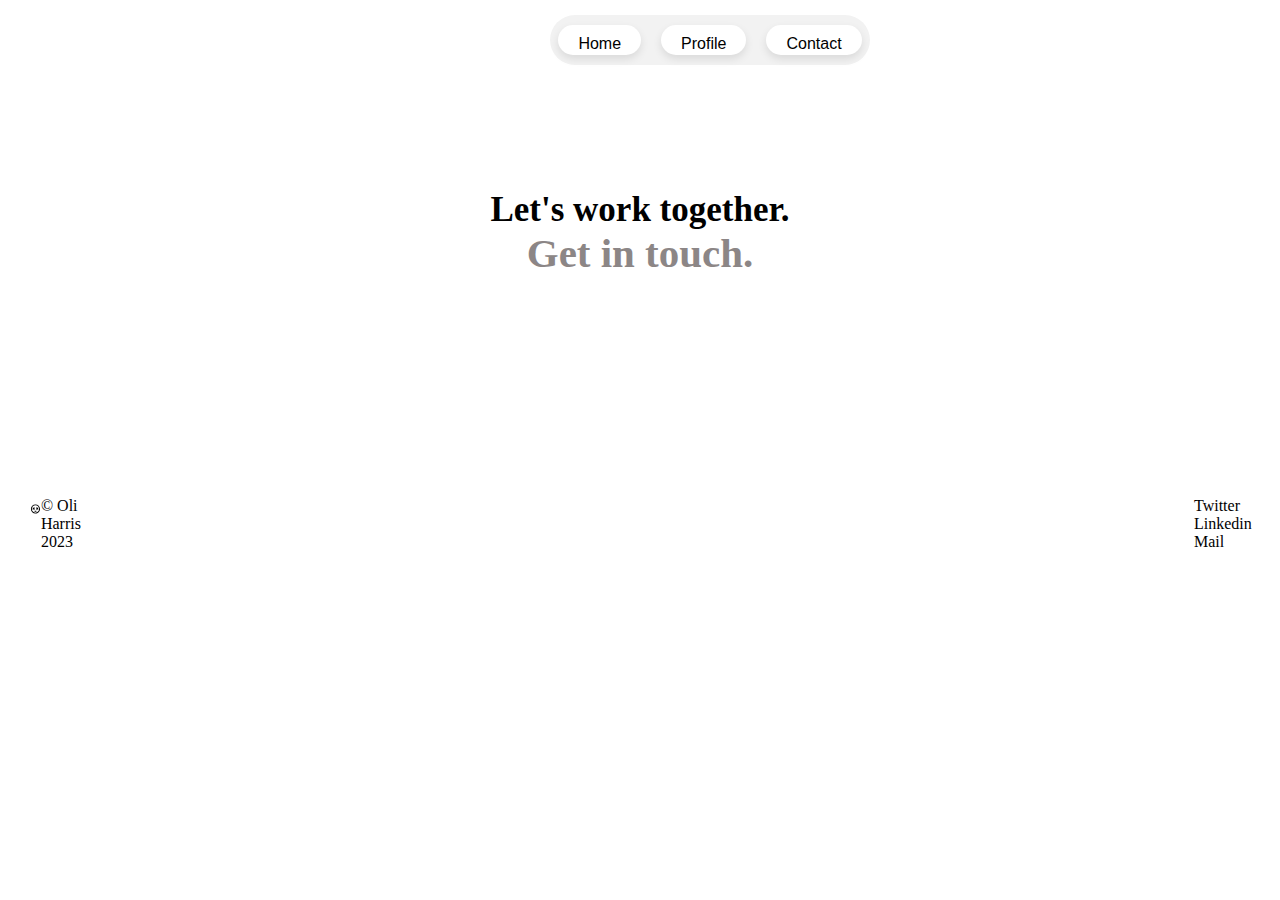
<file: contact.html>
<!DOCTYPE html>
<html lang="en">
<head>
    <meta charset="UTF-8">
    <meta name="viewport" content="width=device-width, initial-scale=1.0">
    <title>Document</title>
    <link rel="stylesheet" href="style.css">
</head>
<body>
    <div class="nav-bar">
        <a href="index.html" class="nav-button">Home</a>
        <a href="profile.html" class="nav-button">Profile</a>
        <a href="contact.html" class="nav-button">Contact</a>
    </div>
    <div class="end">
        <h4>Let's work together.</h4>
        <div class="grey">
            <h3>Get in touch.</h3>
        </div>
    </div>
    <div class="container">
        <div class="icon">
            <svg xmlns="http://www.w3.org/2000/svg" width="24" height="24" viewBox="0 0 24 24" style="fill: rgba(0, 0, 0, 1);transform: ;msFilter:;"><path d="M12 2C6.486 2 2 6.486 2 12s4.486 10 10 10 10-4.486 10-10S17.514 2 12 2zm0 18c-4.411 0-8-3.589-8-8s3.589-8 8-8 8 3.589 8 8-3.589 8-8 8z"></path><path d="M10.707 12.293 9.414 11l1.293-1.293-1.414-1.414L8 9.586 6.707 8.293 5.293 9.707 6.586 11l-1.293 1.293 1.414 1.414L8 12.414l1.293 1.293zm6.586-4L16 9.586l-1.293-1.293-1.414 1.414L14.586 11l-1.293 1.293 1.414 1.414L16 12.414l1.293 1.293 1.414-1.414L17.414 11l1.293-1.293zM10 16h4v2h-4z"></path></svg>
            <p>© Oli Harris 2023</p>
        </div>
        <div class="links">
            <a href="https://x.com/x/migrate">Twitter</a>
            <a href="https://www.linkedin.com/authwall?trk=bf&trkInfo=AQE6d4dZ0-vCbwAAAZLhUp4I03ot5q7A2_7G5oy6yIq5HEmzJDsjO2cS7CGcoeLAJzdEKh-Y-5tcIZFC7W1VbZWx2ovmJkBHk8v0gybBXCbjd55gkh6E4vkZU-u80cfK6Jt9-ww=&original_referer=https://oh.studio/&sessionRedirect=https%3A%2F%2Fwww.linkedin.com%2Fin%2Foliiharris%2F">Linkedin</a>
            <a href=https://www.linkedin.com/authwall?trk=bf&trkInfo=AQE6d4dZ0-vCbwAAAZLhUp4I03ot5q7A2_7G5oy6yIq5HEmzJDsjO2cS7CGcoeLAJzdEKh-Y-5tcIZFC7W1VbZWx2ovmJkBHk8v0gybBXCbjd55gkh6E4vkZU-u80cfK6Jt9-ww=&original_referer=https://oh.studio/&sessionRedirect=https%3A%2F%2Fwww.linkedin.com%2Fin%2Foliiharris%2F>Mail</a>
        </div>
    </div>
</body>
</html>
</file>
<file: style.css>
*{
    margin: 0;
    padding: 0;
    box-sizing: border-box;
    font-family:Cambria, Cochin, Georgia, Times, 'Times New Roman', serif;
}


.nav-bar {
    display: flex;
    gap: 20px;
    justify-content: center;
    padding: 20px;
    background-color: #F2F2F2;
    height: 50px;
    width: 320px;
    margin-left: 550px;
    border-radius: 45px;
    margin-top: 15px;
    position: fixed;
}


.nav-button {
    padding: 10px 20px;
    border-radius: 20px;
    background-color: #ffffff;
    text-decoration: none;
    color: #000000;
    font-size: 16px;
    font-family: Arial, sans-serif;
    box-shadow: 0 4px 8px rgba(0, 0, 0, 0.1);
    transition: background-color 0.3s, box-shadow 0.3s;
    width: 100px;
    height: 30px;
    margin-top: -10px;
}


.nav-button:hover {
    background-color: #ccc;
    box-shadow: 0 6px 12px rgba(0, 0, 0, 0.2);
}

.img{
    padding: 20px;
    margin-left: 30px;
    margin-right: 10px;
}
img{
    padding: 7px;
    border-radius: 15px;
}

.words{
    display: flex;
    justify-content: center;
    flex-direction: column;
    text-align: center;
    font-size: 60px;
    padding: 190px;
}

.words .line{
    display: flex;
    flex-direction: row;
    margin-left: 300px;
    font-size:small;
    margin-top: 40px;
    gap: 20px;
    border-radius: 40px;
}

.words .line .iwinde{
    display: flex;
    flex-direction: row;
    gap: 20px;
    color: #79717A;
    text-decoration: none;
    width: 400px;
    height: 30px;
}

button{
    border-radius: 20px;
    padding: 10px;
    border:none;
    background-color: #F2F2F2;
    width: 100px;
}

.end{
    display: flex;
    justify-content: center;
    flex-direction: column;
    text-align: center;
    font-size: 35px;
    padding: 190px;
}

.icon{
    display: flex;
    flex-direction: row;
}

.container{
    display: flex;
    flex-direction: row;
    gap: 1100px;
    padding: 30px;
}


.grey{
    color: #8c8686;

}

.grey:hover{
    color: #ccc;
}

a{
    text-decoration: none;
    color: black;
}

.soz{
    display: flex;
    justify-content: center;
    flex-direction: column;
    text-align: center;
    font-size: 60px;
    padding: 290px;
}

.suret{
    padding: 20px;
    margin-left: 30px;
}

.about{
    display: flex;
    flex-direction: row;
    gap: 20px;
    justify-content: center;
    color: #000000;
    padding: 5px;
    text-decoration: none;
    width: 60px;
    height: 30px;
    background-color: #e9e7e7;
    border-radius: 15px;
    margin-left: 665px;
    margin-top: 100px;
}

.second{
    display: flex;
    justify-content: center;
    flex-direction: column;
    text-align: center;
    font-size: 45px;
}

.box{
    display: flex;
    flex-direction: column;
}

.opyt{
    display: flex;
    flex-direction: row;
    gap: 20px;
    justify-content: center;
    color: #000000;
    padding: 5px;
    text-decoration: none;
    width: 100px;
    height: 30px;
    background-color: #e9e7e7;
    border-radius: 15px;
    margin-left: 640px;
    margin-top: 200px;
}

.work{
    display: flex;
    justify-content: center;
    flex-direction: column;
    text-align: center;
    font-size: 45px;
    margin-left: -55px;
}

.bari{
    display: grid;
    grid-template-columns: 1fr 1fr 1fr;
    padding: 100px;
    gap: 50px;
    margin-left: 100px;
}

.hate{
    color: #ccc;
}

.Friend{
    font-size: 25px;
}

.Co{
    background-color: #e9e7e7;
    border-radius: 15px;
    width: 100px;
}

.Co p{
    margin-left: 10px;
}

.ewe{
    display: flex;
    flex-direction: row;
    gap: 20px;
    justify-content: center;
    color: #000000;
    padding: 5px;
    text-decoration: none;
    width: 100px;
    height: 30px;
    background-color: #e9e7e7;
    border-radius: 15px;
    margin-left: 640px;
    margin-top: 200px;
}

.imagetar{
    display: grid;
    grid-template-columns: 1fr 1fr 1fr 1fr;
    padding: 40px;
}


  
  @keyframes blurEffect {
    0% {
      filter: blur(0);
    }
    100% {
      filter: blur(5px);
    }
  }
.img1:hover{
    animation: blurEffect 2s ease-in-out infinite alternate;
}
</file>
